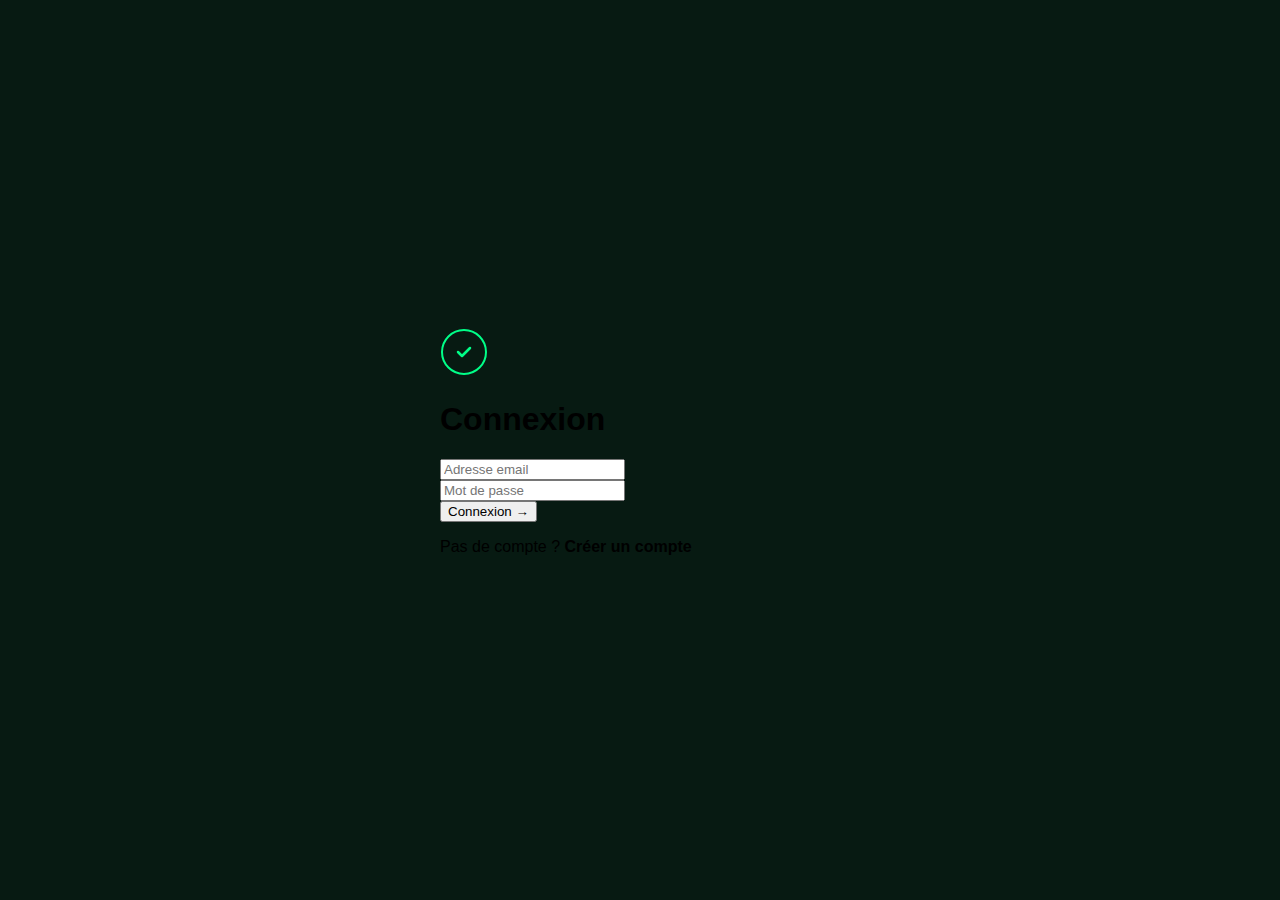
<file: connexion.html>
<!DOCTYPE html>
<html lang="fr">

<head>
    <meta charset="UTF-8">
    <meta name="viewport" content="width=device-width, initial-scale=1.0">
    <title>Connexion - StudMoney</title>
    <link rel="stylesheet" href="css/auth.css">
    <link href="https://fonts.googleapis.com/css2?family=Poppins:wght@400;500;600;700&display=swap" rel="stylesheet">
</head>

<body>

    <div class="auth-container">
        <div class="auth-bg"></div>

        <div class="auth-content">
            <div class="auth-card">
                <div class="auth-logo">
                    <svg width="48" height="48" viewBox="0 0 48 48" fill="none" xmlns="http://www.w3.org/2000/svg">
                        <circle cx="24" cy="24" r="22" fill="none" stroke="#00ff88" stroke-width="2"/>
                        <path d="M18 24L22 28L30 20" stroke="#00ff88" stroke-width="2.5" stroke-linecap="round" stroke-linejoin="round"/>
                    </svg>
                </div>

                <h1 class="auth-title">Connexion</h1>
                <form id="form-connexion" class="auth-form">
                    <div class="form-group">
                        <input 
                            type="email" 
                            id="champ-email" 
                            class="auth-input"
                            placeholder="Adresse email" 
                            required
                            autocomplete="email"
                        >
                        <span class="input-focus"></span>
                    </div>

                    <div class="form-group">
                        <input 
                            type="password" 
                            id="champ-mdp" 
                            class="auth-input"
                            placeholder="Mot de passe" 
                            required
                            autocomplete="current-password"
                        >
                        <span class="input-focus"></span>
                    </div>

                    <button type="submit" class="auth-btn">
                        <span class="btn-text">Connexion</span>
                        <span class="btn-icon">→</span>
                    </button>
                </form>

                <p class="auth-link">
                    Pas de compte ? 
                    <a href="inscription.html">Créer un compte</a>
                </p>
            </div>
        </div>
    </div>

    <script src="js/auth.js"></script>
</body>

</html>
</file>
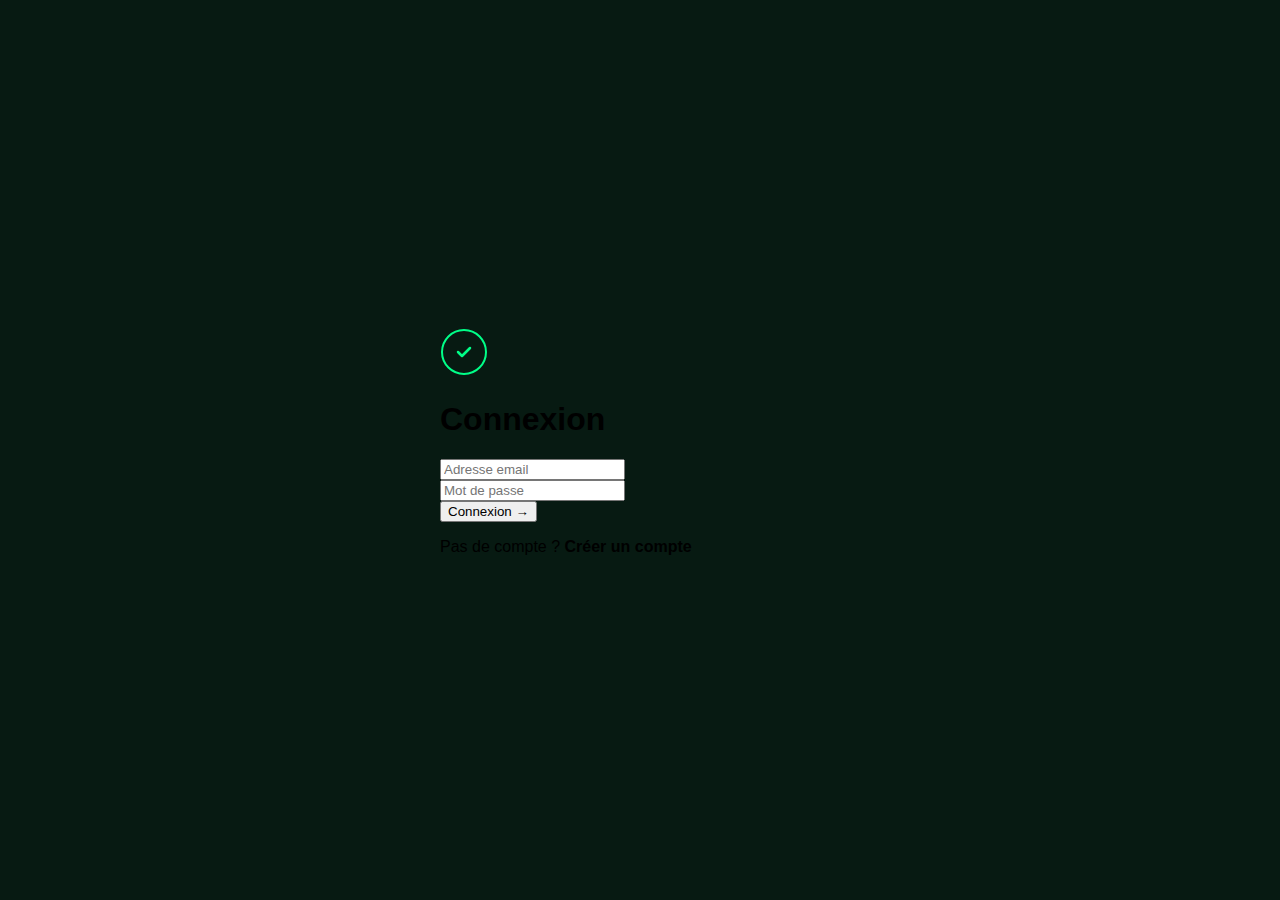
<file: depenses.html>
<!DOCTYPE html>
<html lang="fr">

<head>
    <meta charset="UTF-8">
    <meta name="viewport" content="width=device-width, initial-scale=1.0">
    <title>Dépenses</title>

    <link rel="stylesheet" href="css/global.css">
    <link rel="stylesheet" href="css/depenses.css">
</head>

<body>

    <div class="app">

        <aside class="menu">

            <div class="marque">
                <img src="assets/logo.png" class="logo" alt="logo">
                <span>StudMoney</span>
            </div>

            <nav class="navigation">
                <a class="item-menu" href="index.html">Tableau de bord</a>
                <a class="item-menu actif" href="depenses.html">Dépenses</a>
                <a class="item-menu" href="historique.html">Historique</a>
                <a class="item-menu" href="parametres.html">Paramètres</a>
            </nav>

            <button id="ouvrir-ajout" class="btn-ajout">+ Ajouter dépense</button>

            <div class="bloc-bas">
                <div class="utilisateur">
                    <img src="assets/utilisateur.png">
                    <div>
                        <div class="nom">--</div>
                        <div class="email">--</div>
                    </div>
                </div>

                <a class="deconnexion">Déconnexion</a>
            </div>

        </aside>

        <main class="contenu">

            <header class="entete-page">
                <h1>Liste des Dépenses</h1>
                <p>Gérez vos transactions facilement.</p>
            </header>

            <div class="actions">
                <input type="search" id="recherche" placeholder="Rechercher une dépense...">

                <select id="filtre-categorie">
                    <option value="">Toutes catégories</option>
                    <option value="Alimentation">Alimentation</option>
                    <option value="Transport">Transport</option>
                    <option value="Logement">Logement</option>
                    <option value="Loisirs">Loisirs</option>
                    <option value="Autre">Autre</option>
                </select>

                <input type="date" id="filtre-date">

            </div>

            <div class="table-conteneur">
                <table class="table" id="table-depenses">

                    <thead>
                        <tr>
                            <th>Date</th>
                            <th>Catégorie</th>
                            <th>Description</th>
                            <th>Montant</th>
                            <th>Actions</th>
                        </tr>
                    </thead>

                    <tbody></tbody>

                </table>
            </div>

            <div id="pagination" class="pagination"></div>

        </main>
    </div>

    <script src="js/app.js"></script>
    <script src="js/depenses.js"></script>
    <script>
        document.addEventListener("DOMContentLoaded", () => {
            function obtenirCleUtilisateur(email) {
                return `utilisateur_${email}`;
            }

            function obtenirUtilisateurConnecte() {
                const emailConnecte = localStorage.getItem("utilisateurActif");
                if (!emailConnecte) return null;
                
                const cle = obtenirCleUtilisateur(emailConnecte);
                const data = localStorage.getItem(cle);
                return data ? JSON.parse(data) : null;
            }

            const user = obtenirUtilisateurConnecte();
            if (user) {
                const elemNom = document.querySelector(".nom");
                const elemEmail = document.querySelector(".email");
                
                if (elemNom) elemNom.textContent = user.nom;
                if (elemEmail) elemEmail.textContent = user.email;
            }
        });
    </script>
</body>

</html>
</file>
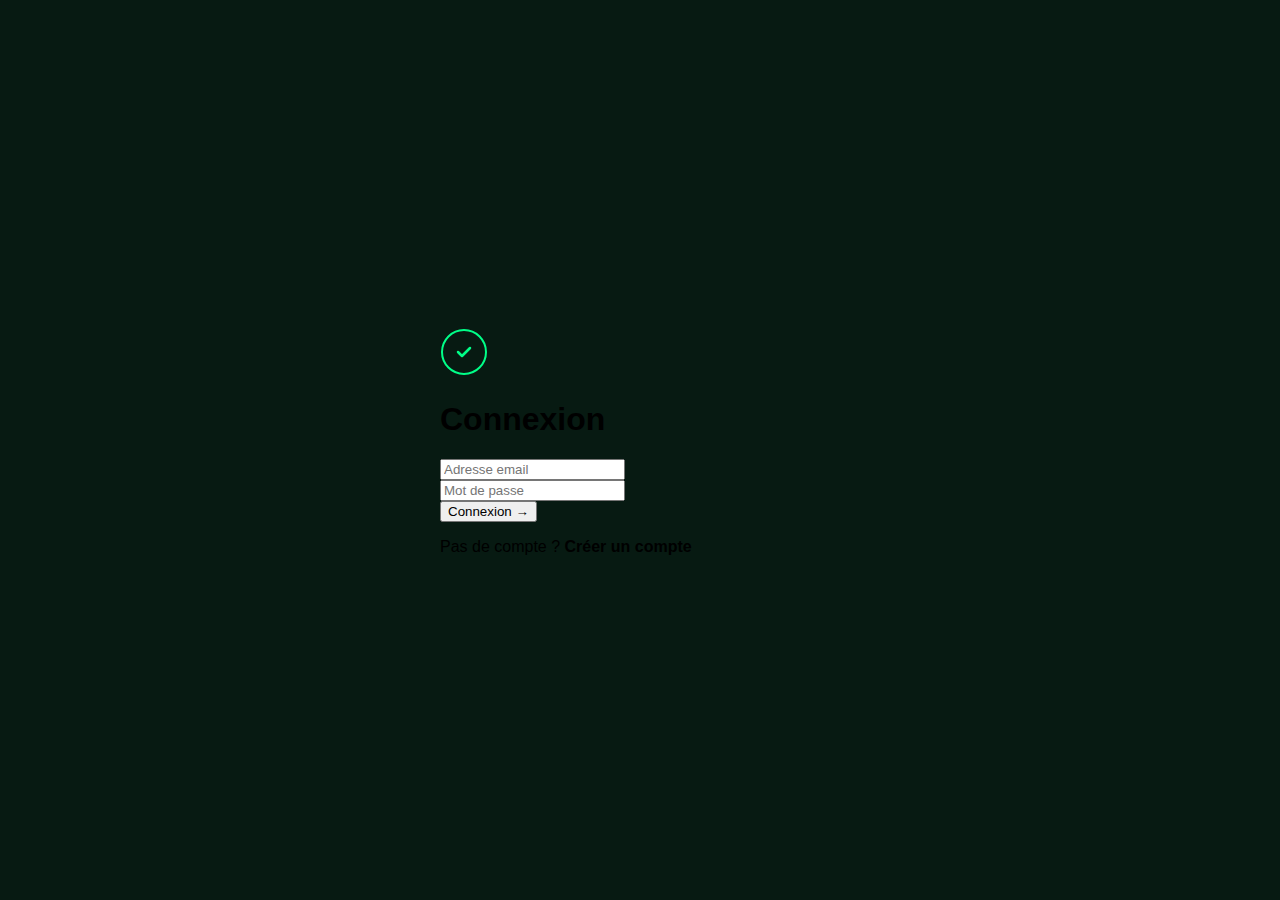
<file: historique.html>
<!DOCTYPE html>
<html lang="fr">

<head>
    <meta charset="UTF-8">
    <meta name="viewport" content="width=device-width, initial-scale=1.0">
    <title>Historique</title>

    <link rel="stylesheet" href="css/global.css">
    <link rel="stylesheet" href="css/historique.css">
</head>

<body>

    <div class="app">

        <aside class="menu">

            <div class="marque">
                <img src="assets/logo.png" class="logo">
                <span>StudMoney</span>
            </div>

            <nav class="navigation">
                <a class="item-menu" href="index.html">Tableau de bord</a>
                <a class="item-menu" href="depenses.html">Dépenses</a>
                <a class="item-menu actif" href="historique.html">Historique</a>
                <a class="item-menu" href="parametres.html">Paramètres</a>
            </nav>

            <div class="bloc-bas">
                <div class="utilisateur">
                    <img src="assets/utilisateur.png">
                    <div>
                        <div class="nom">--</div>
                        <div class="email">--</div>
                    </div>
                </div>

                <a class="deconnexion">Déconnexion</a>
            </div>
        </aside>

        <main class="contenu">

            <header class="entete-page">
                <h1>Historique complet</h1>
                <p>Consultez toutes vos opérations.</p>
            </header>

            <div class="actions">
                <input type="search" id="recherche" placeholder="Rechercher...">

                <select id="filtre-categorie">
                    <option value="">Toutes catégories</option>
                    <option value="Alimentation">Alimentation</option>
                    <option value="Transport">Transport</option>
                    <option value="Logement">Logement</option>
                    <option value="Loisirs">Loisirs</option>
                    <option value="Autre">Autre</option>
                </select>

                <input type="date" id="filtre-date">

                <select id="tri">
                    <option value="">Trier par…</option>
                    <option value="date-desc">Date ↓</option>
                    <option value="date-asc">Date ↑</option>
                    <option value="montant-desc">Montant ↓</option>
                    <option value="montant-asc">Montant ↑</option>
                </select>
            </div>

            <div class="table-conteneur">
                <table class="table" id="table-historique">

                    <thead>
                        <tr>
                            <th>Date</th>
                            <th>Catégorie</th>
                            <th>Description</th>
                            <th>Montant</th>
                        </tr>
                    </thead>

                    <tbody></tbody>

                </table>
            </div>

            <div id="pagination" class="pagination"></div>

        </main>
    </div>

    <script src="js/app.js"></script>
    <script src="js/historique.js"></script>
    <script>
        document.addEventListener("DOMContentLoaded", () => {
            function obtenirCleUtilisateur(email) {
                return `utilisateur_${email}`;
            }

            function obtenirUtilisateurConnecte() {
                const emailConnecte = localStorage.getItem("utilisateurActif");
                if (!emailConnecte) return null;
                
                const cle = obtenirCleUtilisateur(emailConnecte);
                const data = localStorage.getItem(cle);
                return data ? JSON.parse(data) : null;
            }

            const user = obtenirUtilisateurConnecte();
            if (user) {
                const elemNom = document.querySelector(".nom");
                const elemEmail = document.querySelector(".email");
                
                if (elemNom) elemNom.textContent = user.nom;
                if (elemEmail) elemEmail.textContent = user.email;
            }
        });
    </script>
</body>

</html>
</file>
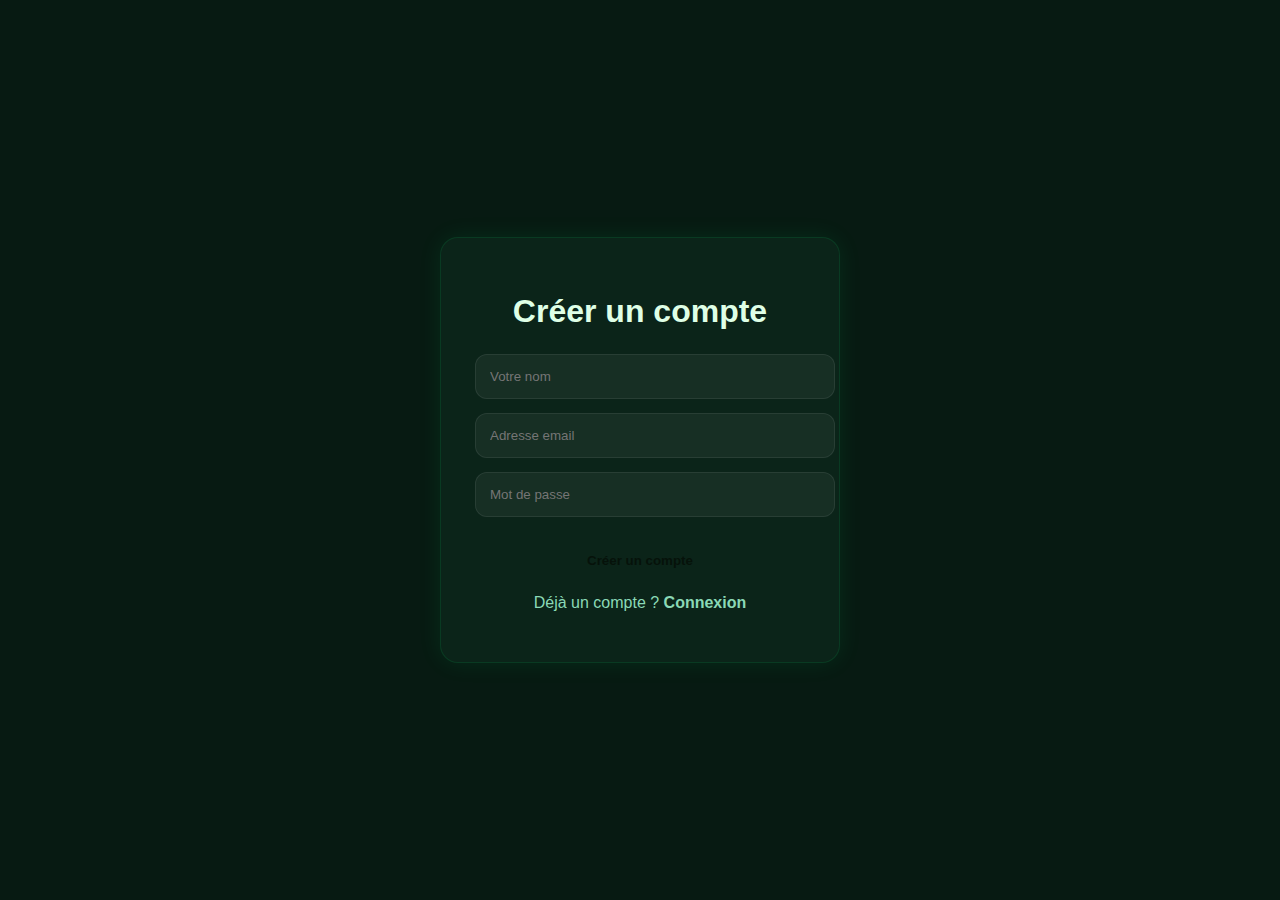
<file: inscription.html>
<!DOCTYPE html>
<html lang="fr">

<head>
    <meta charset="UTF-8">
    <title>Inscription - StudMoney</title>
    <link rel="stylesheet" href="css/auth.css">
</head>

<body>

    <div class="auth-container">
        <div class="auth-box">
            <h1>Créer un compte</h1>

            <form id="registerForm">
                <input type="text" id="name" placeholder="Votre nom" required>
                <input type="email" id="email" placeholder="Adresse email" required>
                <input type="password" id="password" placeholder="Mot de passe" required>

                <button class="btn">Créer un compte</button>

                <p class="link">Déjà un compte ? <a href="connexion.html">Connexion</a></p>
            </form>
        </div>
    </div>

    <script src="js/auth.js"></script>
</body>

</html>
</file>
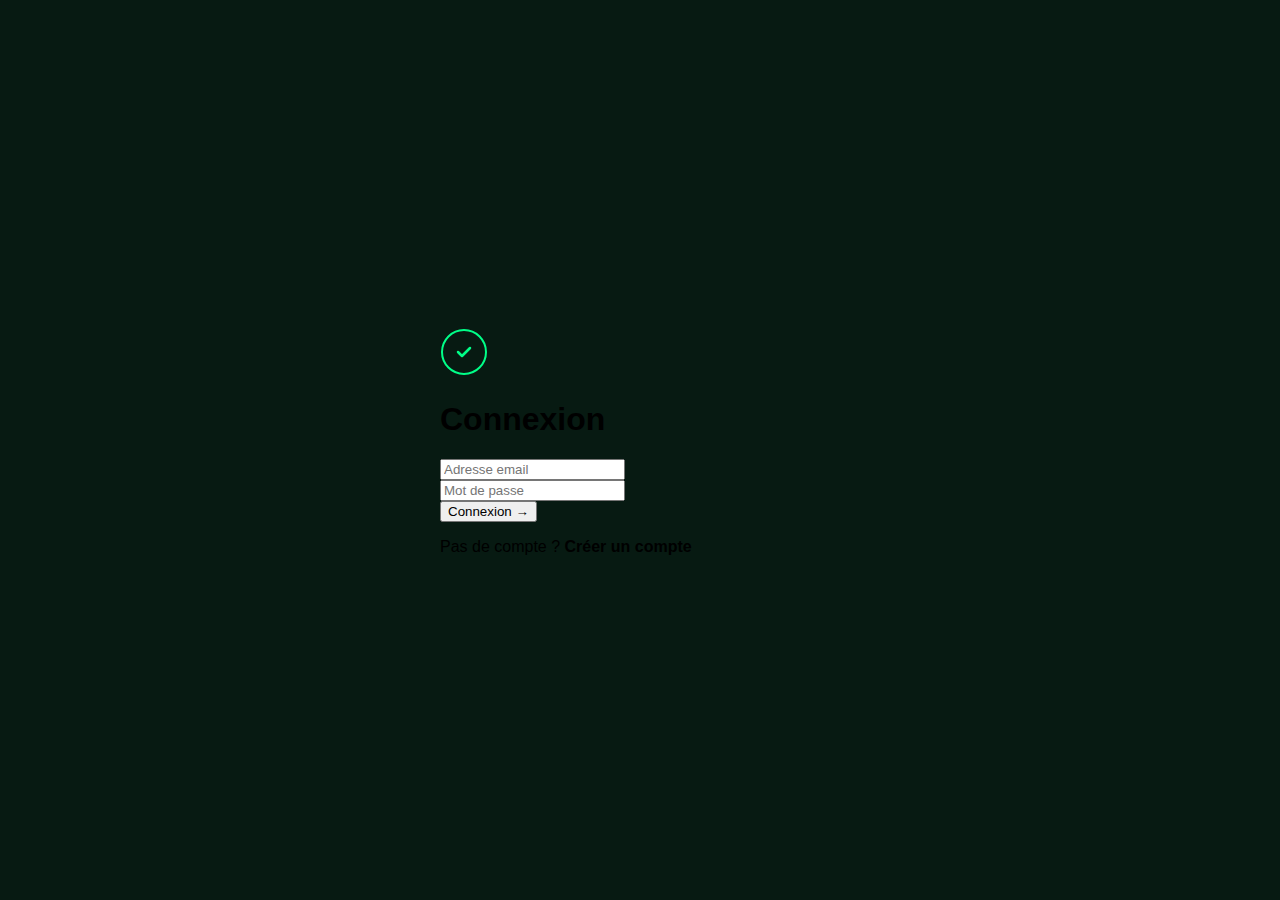
<file: parametres.html>
<!DOCTYPE html>
<html lang="fr">

<head>
    <meta charset="UTF-8">
    <meta name="viewport" content="width=device-width, initial-scale=1.0">
    <title>Paramètres</title>

    <link rel="stylesheet" href="css/global.css">
    <link rel="stylesheet" href="css/parametres.css">
</head>

<body>

    <div class="app">

        <aside class="menu">

            <div class="marque">
                <img src="assets/logo.png" class="logo">
                <span>StudMoney</span>
            </div>

            <nav class="navigation">
                <a class="item-menu" href="index.html">Tableau de bord</a>
                <a class="item-menu" href="depenses.html">Dépenses</a>
                <a class="item-menu" href="historique.html">Historique</a>
                <a class="item-menu actif" href="parametres.html">Paramètres</a>
            </nav>

            <div class="bloc-bas">
                <div class="utilisateur">
                    <img src="assets/utilisateur.png">
                    <div>
                        <div class="nom">--</div>
                        <div class="email">--</div>
                    </div>
                </div>
            </div>

        </aside>

        <main class="contenu">

            <header class="entete-page">
                <h1>Paramètres</h1>
                <p>Modifier votre budget et alertes.</p>
            </header>

            <div class="carte-param">

                <label>Budget mensuel (FCFA)</label>
                <input type="number" id="champ-budget" min="1000">

                <label>Seuil d'alerte (%)</label>
                <input type="range" id="champ-seuil" min="50" max="100">

                <div class="valeur-range">
                    <span id="valeur-seuil"></span> %
                </div>

                <button id="btn-enregistrer" class="btn-enregistrer">Enregistrer</button>

            </div>

        </main>

    </div>

    <script src="js/app.js"></script>
    <script src="js/parametres.js"></script>
    <script>
        document.addEventListener("DOMContentLoaded", () => {
            function obtenirCleUtilisateur(email) {
                return `utilisateur_${email}`;
            }

            function obtenirUtilisateurConnecte() {
                const emailConnecte = localStorage.getItem("utilisateurActif");
                if (!emailConnecte) return null;
                
                const cle = obtenirCleUtilisateur(emailConnecte);
                const data = localStorage.getItem(cle);
                return data ? JSON.parse(data) : null;
            }

            const user = obtenirUtilisateurConnecte();
            if (user) {
                const elemNom = document.querySelector(".nom");
                const elemEmail = document.querySelector(".email");
                
                if (elemNom) elemNom.textContent = user.nom;
                if (elemEmail) elemEmail.textContent = user.email;
            }
        });
    </script>
</body>

</html>
</file>
<file: css/auth.css>
body {
    margin: 0;
    background: #071a12;
    font-family: Inter, sans-serif;
    display: flex;
    justify-content: center;
    align-items: center;
    height: 100vh;
}

.auth-container {
    width: 100%;
    max-width: 400px;
}

.auth-box {
    background: #0b2419;
    padding: 34px;
    border-radius: 18px;
    border: 1px solid rgba(0, 255, 122, 0.1);
    box-shadow: 0 0 25px rgba(0, 255, 122, 0.08);
    text-align: center;
}

.auth-box h1 {
    margin-bottom: 24px;
    color: #dfffe6;
}

.auth-box input {
    width: 100%;
    padding: 14px;
    border-radius: 12px;
    margin-bottom: 14px;
    background: rgba(255, 255, 255, 0.05);
    border: 1px solid rgba(255, 255, 255, 0.08);
    color: white;
}

.btn {
    width: 100%;
    padding: 14px;
    background: var(--accent);
    border: none;
    border-radius: 12px;
    color: #06120a;
    font-weight: bold;
    cursor: pointer;
    margin-top: 8px;
}

.link {
    margin-top: 12px;
    color: #8ad9b6;
}

a {
    color: var(--accent);
    font-weight: 600;
    text-decoration: none;
}
</file>
<file: css/global.css>
:root {
    --bg: #071a12;
    /* très foncé */
    --panel: #0d2b20;
    /* vert foncé panneau */
    --muted: #9ccbb0;
    /* texte clair */
    --accent: #00f27a;
    /* vert vif */
    --card: #0b2419;
    --glass: rgba(255, 255, 255, 0.03);
    --radius: 14px;
    --radius-sm: 10px;
    font-family: Inter, "Segoe UI", Roboto, Arial, sans-serif;
}

* {
    box-sizing: border-box
}

html,
body {
    height: 100%;
    margin: 0;
    background: var(--bg);
    color: var(--muted)
}

.app {
    display: flex;
    min-height: 100vh
}

/* SIDEBAR */
.sidebar {
    width: 260px;
    background: linear-gradient(180deg, #09241a, #0a2d20);
    padding: 28px;
    display: flex;
    flex-direction: column;
    gap: 20px;
    border-right: 1px solid rgba(255, 255, 255, 0.02);
}

.brand {
    display: flex;
    align-items: center;
    gap: 12px;
    font-weight: 700;
    color: #cfead6
}

.brand .logo {
    width: 36px;
    height: 36px
}

.nav {
    display: flex;
    flex-direction: column;
    gap: 6px
}

.nav-item {
    display: block;
    padding: 12px;
    border-radius: 10px;
    color: var(--muted);
    text-decoration: none;
    transition: all .18s;
    font-weight: 600
}

.nav-item:hover {
    background: rgba(255, 255, 255, 0.02);
    color: #ffffff
}

.nav-item.active {
    background: rgba(0, 242, 122, 0.08);
    color: var(--accent);
    box-shadow: inset 0 0 0 1px rgba(0, 255, 142, 0.03)
}

.btn-add {
    margin-top: auto;
    background: var(--accent);
    color: #06120a;
    padding: 12px;
    border-radius: 12px;
    border: none;
    font-weight: 700;
    cursor: pointer;
    box-shadow: 0 6px 18px rgba(0, 242, 122, 0.08)
}

.side-bottom {
    display: flex;
    flex-direction: column;
    gap: 12px;
    margin-top: 12px
}

.user {
    display: flex;
    gap: 10px;
    align-items: center
}

.user img {
    width: 44px;
    height: 44px;
    border-radius: 50%
}

.name {
    color: #dfffe6;
    font-weight: 700
}

.email {
    font-size: 12px;
    color: rgba(255, 255, 255, 0.45)
}

/* MAIN */
.main {
    flex: 1;
    padding: 36px 48px;
    overflow: auto
}

.header h1 {
    font-size: 34px;
    margin: 0;
    color: #fff
}

.header p {
    margin: 6px 0 24px;
    color: rgba(255, 255, 255, 0.55)
}

/* Grid */
.grid {
    display: grid;
    grid-template-columns: repeat(2, 1fr);
    gap: 20px;
    align-items: start
}

.card {
    background: var(--card);
    border-radius: var(--radius);
    padding: 22px;
    border: 1px solid rgba(255, 255, 255, 0.03)
}

.card-title {
    font-weight: 700;
    margin-bottom: 12px;
    color: #dfffe6
}

/* Stat card */
.stat {
    display: flex;
    flex-direction: column;
    justify-content: center;
    height: 120px
}

.label {
    color: rgba(255, 255, 255, 0.6);
    font-weight: 600
}

.amount {
    font-size: 28px;
    font-weight: 800;
    color: #fff;
    margin-top: 10px
}

/* Recent table */
.table {
    width: 100%;
    border-collapse: collapse;
    color: rgba(255, 255, 255, 0.9)
}

.table thead th {
    font-size: 12px;
    text-align: left;
    padding: 10px 6px;
    color: rgba(255, 255, 255, 0.35)
}

.table tbody td {
    padding: 10px 6px;
    border-top: 1px solid rgba(255, 255, 255, 0.02)
}

/* Budget */
.progress-bar {
    height: 12px;
    background: rgba(255, 255, 255, 0.03);
    border-radius: 10px;
    margin: 8px 0;
    overflow: hidden
}

.fill {
    height: 100%;
    background: linear-gradient(90deg, var(--accent), #00c67f);
    border-radius: 10px
}

.budget-info {
    font-size: 13px;
    color: rgba(255, 255, 255, 0.5)
}

/* --- MODAL VERSION PREMIUM --- */

.modal {
    position: fixed;
    inset: 0;
    background: rgba(0, 0, 0, 0.55);
    backdrop-filter: blur(4px);
    display: flex;
    align-items: center;
    justify-content: center;
    z-index: 80;
}

.modal-content {
    width: 600px;
    background: #0b2419;
    padding: 34px;
    border-radius: 22px;
    border: 1px solid rgba(0, 255, 122, 0.12);
    box-shadow: 0 0 25px rgba(0, 255, 122, 0.06);
    position: relative;
    animation: popup 0.25s ease;
}

@keyframes popup {
    from {
        transform: scale(0.92);
        opacity: 0;
    }

    to {
        transform: scale(1);
        opacity: 1;
    }
}

.modal h2 {
    margin: 0 0 18px;
    color: #dfffe6;
    font-size: 28px;
    font-weight: 700;
}

.modal-close {
    position: absolute;
    right: 20px;
    top: 16px;
    background: transparent;
    border: none;
    font-size: 26px;
    color: rgba(255, 255, 255, 0.55);
    cursor: pointer;
    transition: 0.2s;
}

.modal-close:hover {
    color: #fff;
}

/* --- FORM --- */

.form-row {
    margin-bottom: 16px;
}

.form-row label {
    display: block;
    margin-bottom: 8px;
    font-size: 15px;
    color: #a8e6bf;
    font-weight: 600;
}

.form-row input,
.form-row select,
.form-row textarea {
    width: 100%;
    padding: 14px;
    border-radius: 14px;
    border: 1px solid rgba(0, 255, 122, 0.15);
    background: rgba(255, 255, 255, 0.04);
    color: #e3fcec;
    font-size: 15px;
    transition: 0.25s;
}

.form-row input:focus,
.form-row select:focus,
.form-row textarea:focus {
    border-color: var(--accent);
    background: rgba(0, 255, 122, 0.07);
    box-shadow: 0 0 0 2px rgba(0, 255, 122, 0.15);
    outline: none;
}

::placeholder {
    color: rgba(255, 255, 255, 0.35);
}

.hidden {
    display: none !important;
}

/* --- SELECT CUSTOM --- */

.form-row select {
    appearance: none;
    background-image: url("data:image/svg+xml,%3Csvg fill='%23a8e6bf' height='24' width='24' viewBox='0 0 24 24'%3E%3Cpath d='M7 10l5 5 5-5z'/%3E%3C/svg%3E");
    background-repeat: no-repeat;
    background-position: right 12px center;
    background-size: 20px;
}

/* --- BUTTONS --- */

.form-actions {
    display: flex;
    justify-content: flex-end;
    gap: 12px;
    margin-top: 18px;
}

.btn.primary {
    background: var(--accent);
    color: #062415;
    font-weight: 700;
    padding: 12px 18px;
    border-radius: 12px;
    border: none;
    transition: 0.25s;
}

.btn.primary:hover {
    background: #00db70;
    transform: translateY(-1px);
}

.btn {
    background: rgba(255, 255, 255, 0.05);
    color: #cfead6;
    padding: 12px 18px;
    border-radius: 12px;
    border: 1px solid rgba(255, 255, 255, 0.1);
    transition: 0.25s;
}

.btn:hover {
    background: rgba(255, 255, 255, 0.08);
}



/* responsive */
@media (max-width:1000px) {
    .sidebar {
        display: none
    }

    .grid {
        grid-template-columns: 1fr
    }

    .modal-content {
        width: 92%
    }
}
</file>
<file: css/depenses.css>
.entete-page h1 {
    font-size: 32px;
    color: #fff;
}

.entete-page p {
    color: rgba(255, 255, 255, 0.6);
}

.actions {
    margin: 20px 0;
    display: flex;
    gap: 12px;
}

.actions input,
.actions select {
    padding: 12px;
    border-radius: 10px;
    background: rgba(255, 255, 255, 0.05);
    border: 1px solid rgba(255, 255, 255, 0.07);
    color: var(--texte-clair);
}

.table-conteneur {
    padding: 14px;
    border-radius: 14px;
    background: var(--carte-fond);
    border: 1px solid rgba(255, 255, 255, 0.05);
}

.action-btn {
    cursor: pointer;
    font-size: 18px;
    margin-right: 8px;
}

.action-supprimer {
    color: #ff4d4d;
}

.action-modifier {
    color: var(--accent);
}

.pagination {
    display: flex;
    gap: 6px;
    margin-top: 18px;
}

.page-numero {
    padding: 8px 12px;
    background: rgba(255, 255, 255, 0.06);
    border-radius: 6px;
    cursor: pointer;
    color: white;
}

.page-numero.active {
    background: var(--accent);
    color: black;
    font-weight: bold;
}
</file>
<file: css/historique.css>
.entete-page h1 {
    font-size: 32px;
    color: #fff;
}

.entete-page p {
    color: rgba(255, 255, 255, 0.6);
}

.actions {
    display: flex;
    gap: 12px;
    margin: 20px 0;
}

.actions input,
.actions select {
    padding: 12px;
    border-radius: 10px;
    background: rgba(255, 255, 255, 0.05);
    border: 1px solid rgba(255, 255, 255, 0.07);
    color: var(--texte-clair);
}

.table-conteneur {
    padding: 14px;
    border-radius: 14px;
    background: var(--carte-fond);
    border: 1px solid rgba(255, 255, 255, 0.05);
}

.action-btn {
    cursor: pointer;
    font-size: 18px;
    margin-right: 8px;
}

.action-supprimer {
    color: #ff4d4d;
}

.action-modifier {
    color: var(--accent);
}

.pagination {
    display: flex;
    gap: 6px;
    margin-top: 18px;
}

.page-numero {
    padding: 8px 12px;
    background: rgba(255, 255, 255, 0.06);
    border-radius: 6px;
    cursor: pointer;
    color: white;
}

.page-numero.active {
    background: var(--accent);
    color: black;
    font-weight: bold;
}
</file>
<file: css/parametres.css>
.param-card {
    background: var(--card);
    padding: 30px;
    border-radius: 14px;
    border: 1px solid rgba(255, 255, 255, 0.06);
    width: 420px;
}

label {
    display: block;
    margin-top: 20px;
    margin-bottom: 6px;
    color: var(--muted);
}

input[type=number],
input[type=range] {
    width: 100%;
    padding: 12px;
    border-radius: 8px;
    background: rgba(255, 255, 255, 0.04);
    border: 1px solid rgba(255, 255, 255, 0.1);
    color: #fff;
}

.range-value {
    margin-top: 4px;
    font-size: 18px;
    color: var(--accent);
    font-weight: bold;
}

.btn-save {
    margin-top: 20px;
    width: 100%;
    padding: 14px;
    background: var(--accent);
    color: #06120a;
    border: none;
    border-radius: 10px;
    font-weight: bold;
    cursor: pointer;
}
</file>
